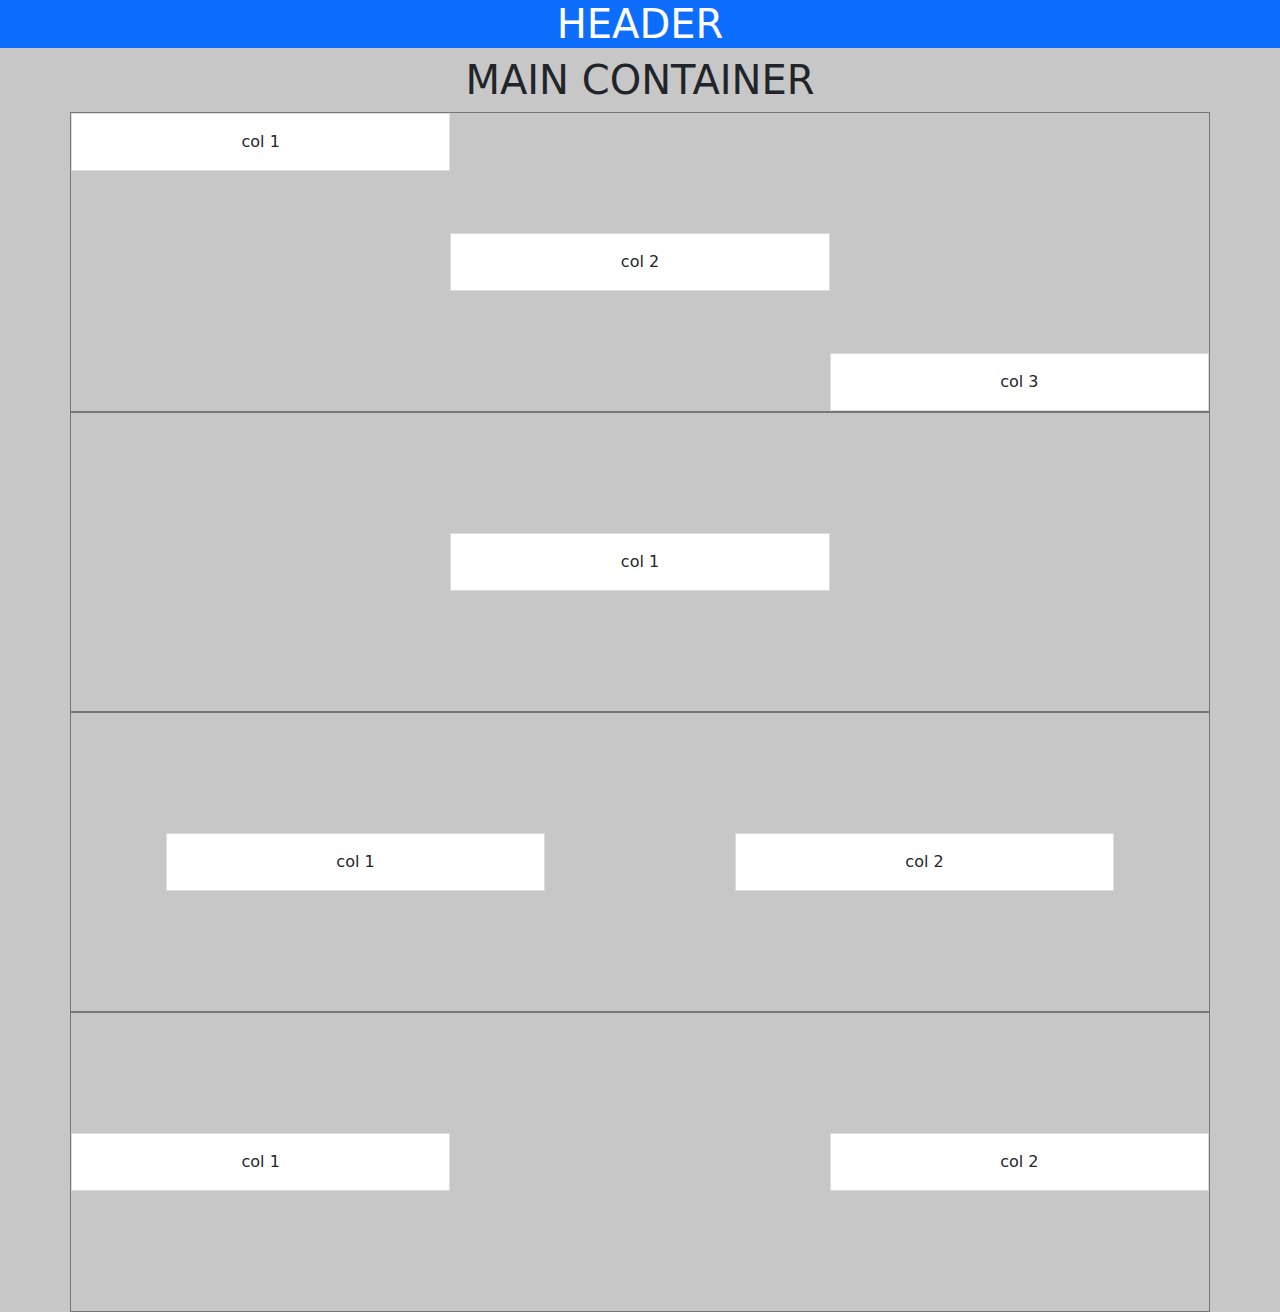
<file: alingment/index.html>
<!DOCTYPE html>
<html lang="en">
<head>
    <meta charset="UTF-8">
    <meta http-equiv="X-UA-Compatible" content="IE=edge">
    <meta name="viewport" content="width=device-width, initial-scale=1.0">
    <title>RowsAndColumns</title>

    <!-- fontawesome-icons -->
    <link rel="stylesheet" href="css/all.min.css">
    <!-- normalize css -->
    <link rel="stylesheet" href="css/normalize.css">
    <!-- framework bootstrap -->
    <link rel="stylesheet" href="css/bootstrap.min.css">
    <!-- personal style -->
    <link rel="stylesheet" href="css/style.css">
</head>
<body>
    <header class="bg-primary text-white text-center">
        <h1>HEADER</h1>
    </header>
    <main>
        <div class="container first">
            <h1>MAIN CONTAINER</h1>
            <div class="row align-items-lg-center">
                <div class="col-md-4 align-self-start">col 1</div>
                <div class="col-md-4 align-self-center">col 2</div>
                <div class="col-md-4 align-self-end">col 3</div>
            </div>

            <div class="row align-items-lg-center justify-content-center">
                <div class="col-md-4">col 1</div>
            </div>

            <div class="row align-items-lg-center justify-content-around">
                <div class="col-md-4">col 1</div>
                <div class="col-md-4">col 2</div>
            </div>

            <div class="row align-items-lg-center justify-content-between">
                <div class="col-md-4">col 1</div>
                <div class="col-md-4">col 2</div>
            </div>
        </div>
    </main>
    <script src="js/bootstrap.bundle.min.js"></script>
</body>
</html>
</file>
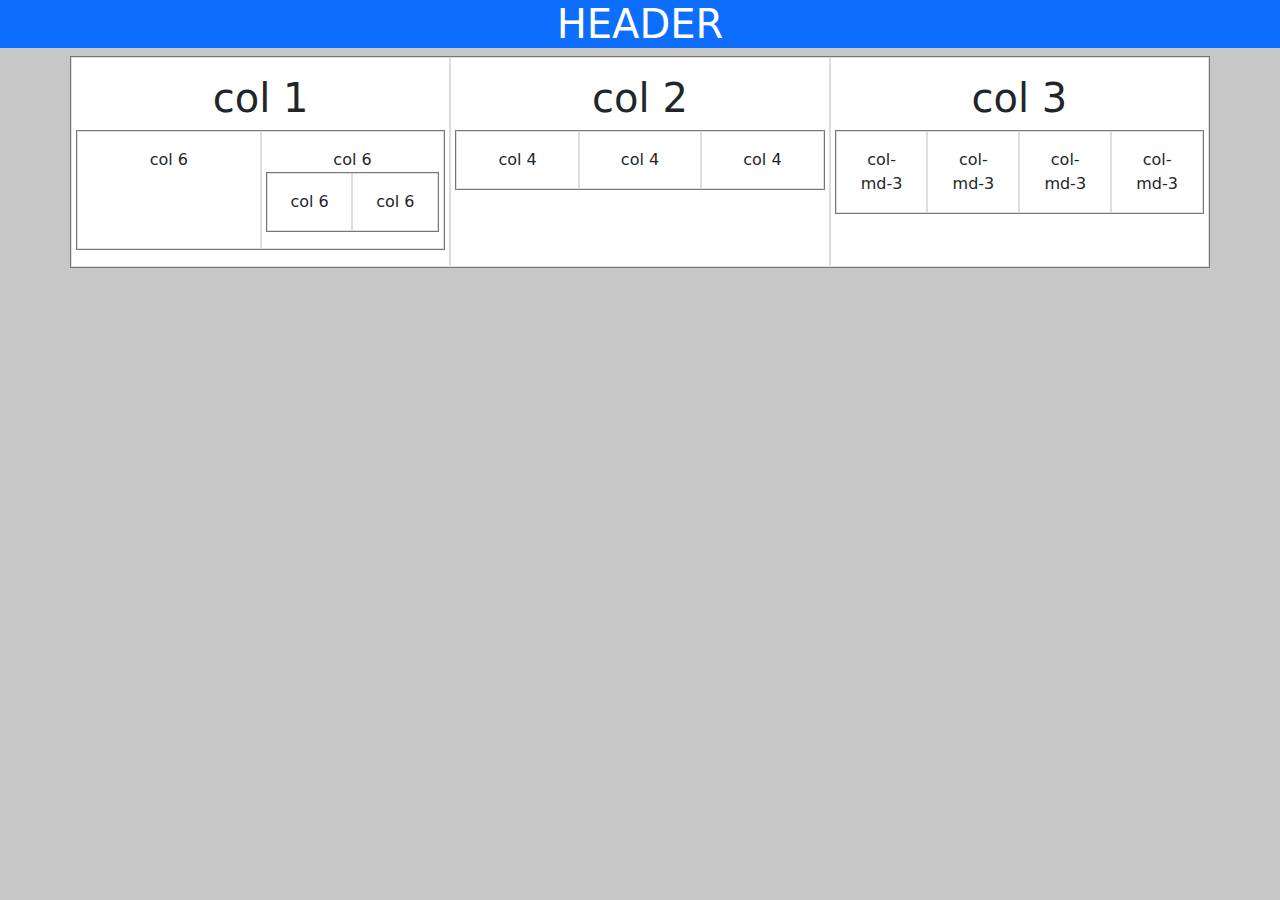
<file: anidamiento-de-columnas/index.html>
<!DOCTYPE html>
<html lang="en">
<head>
    <meta charset="UTF-8">
    <meta http-equiv="X-UA-Compatible" content="IE=edge">
    <meta name="viewport" content="width=device-width, initial-scale=1.0">
    <title>RowsAndColumns</title>

    <!-- fontawesome-icons -->
    <link rel="stylesheet" href="css/all.min.css">
    <!-- normalize css -->
    <link rel="stylesheet" href="css/normalize.css">
    <!-- framework bootstrap -->
    <link rel="stylesheet" href="css/bootstrap.min.css">
    <!-- personal style -->
    <link rel="stylesheet" href="css/style.css">
</head>
<body>
    <header class="bg-primary text-white text-center">
        <h1>HEADER</h1>
    </header>
    <main>

        <div class="container">
            <div class="row">
                <div class="col-md-4">
                    <h1> col 1</h1>
                    <div class="row">
                        <div class="col-6">col 6</div>
                        <div class="col-6">col 6
                            <div class="row">
                                <div class="col-6">col 6</div>
                                <div class="col-6">col 6</div>
                            </div>
                        </div>
                    </div>
                </div>
                <div class="col-md-4">
                    <h1> col 2</h1>
                    <div class="row">
                        <div class="col-4">col 4</div>
                        <div class="col-4">col 4</div>
                        <div class="col-4">col 4</div>
                    </div>
                </div>
                <div class="col-md-4">
                    <h1> col 3</h1>
                    <div class="row">
                        <div class="col-md-3"> col-md-3 </div>
                        <div class="col-md-3"> col-md-3 </div>
                        <div class="col-md-3"> col-md-3 </div>
                        <div class="col-md-3"> col-md-3 </div>
                    </div>
                </div>
            </div>
        </div>

    </main>
    <script src="js/bootstrap.bundle.min.js"></script>
</body>

</html>
</file>
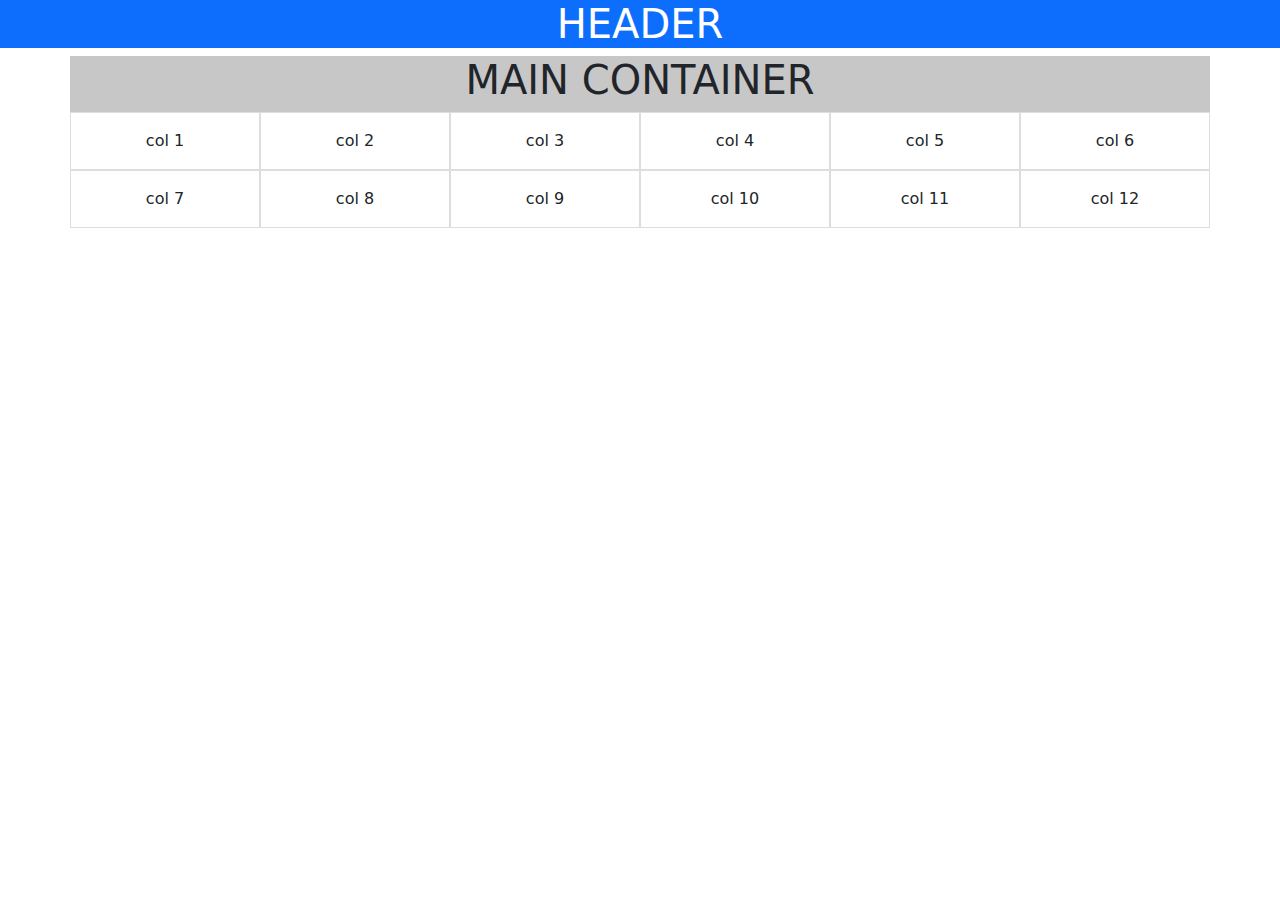
<file: columns-rows-multiple-responsive/index.html>
<!DOCTYPE html>
<html lang="en">
<head>
    <meta charset="UTF-8">
    <meta http-equiv="X-UA-Compatible" content="IE=edge">
    <meta name="viewport" content="width=device-width, initial-scale=1.0">
    <title>RowsAndColumns</title>

    <!-- fontawesome-icons -->
    <link rel="stylesheet" href="css/all.min.css">
    <!-- normalize css -->
    <link rel="stylesheet" href="css/normalize.css">
    <!-- framework bootstrap -->
    <link rel="stylesheet" href="css/bootstrap.min.css">
    <!-- personal style -->
    <link rel="stylesheet" href="css/style.css">
</head>
<body>
    <header class="bg-primary text-white text-center">
        <h1>HEADER</h1>
    </header>
    <main>
        <div class="container first">
            <h1>MAIN CONTAINER</h1>
            <div class="row">
                <div class="col-12 col-sm-6 col-md-4 col-lg-3 col-xl-2">col 1</div>
                <div class="col-12 col-sm-6 col-md-4 col-lg-3 col-xl-2">col 2</div>
                <div class="col-12 col-sm-6 col-md-4 col-lg-3 col-xl-2">col 3</div>
                <div class="col-12 col-sm-6 col-md-4 col-lg-3 col-xl-2">col 4</div>
                <div class="col-12 col-sm-6 col-md-4 col-lg-3 col-xl-2">col 5</div>
                <div class="col-12 col-sm-6 col-md-4 col-lg-3 col-xl-2">col 6</div>
                <div class="col-12 col-sm-6 col-md-4 col-lg-3 col-xl-2">col 7</div>
                <div class="col-12 col-sm-6 col-md-4 col-lg-3 col-xl-2">col 8</div>
                <div class="col-12 col-sm-6 col-md-4 col-lg-3 col-xl-2">col 9</div>
                <div class="col-12 col-sm-6 col-md-4 col-lg-3 col-xl-2">col 10</div>
                <div class="col-12 col-sm-6 col-md-4 col-lg-3 col-xl-2">col 11</div>
                <div class="col-12 col-sm-6 col-md-4 col-lg-3 col-xl-2">col 12</div>
            </div>

            <!--             <div class="row">
                <div class="col-6 col-sm-8">col-sm-8</div>
                <div class="col-6 col-sm-4">col-sm-4</div>
            </div>

            <div class="row">
                <div class="col-auto">col-lg</div>
                <div class="col-auto">col-lg col-lg col-lg</div>
            </div> -->

<!--             <div class="row">
                <div class="col-sm">col-sm</div>
                <div class="col-sm">col-sm</div>
                <div class="col-sm">col-sm</div>
            </div> -->
        </div>
    </main>
    <script src="js/bootstrap.bundle.min.js"></script>
</body>
</html>
</file>
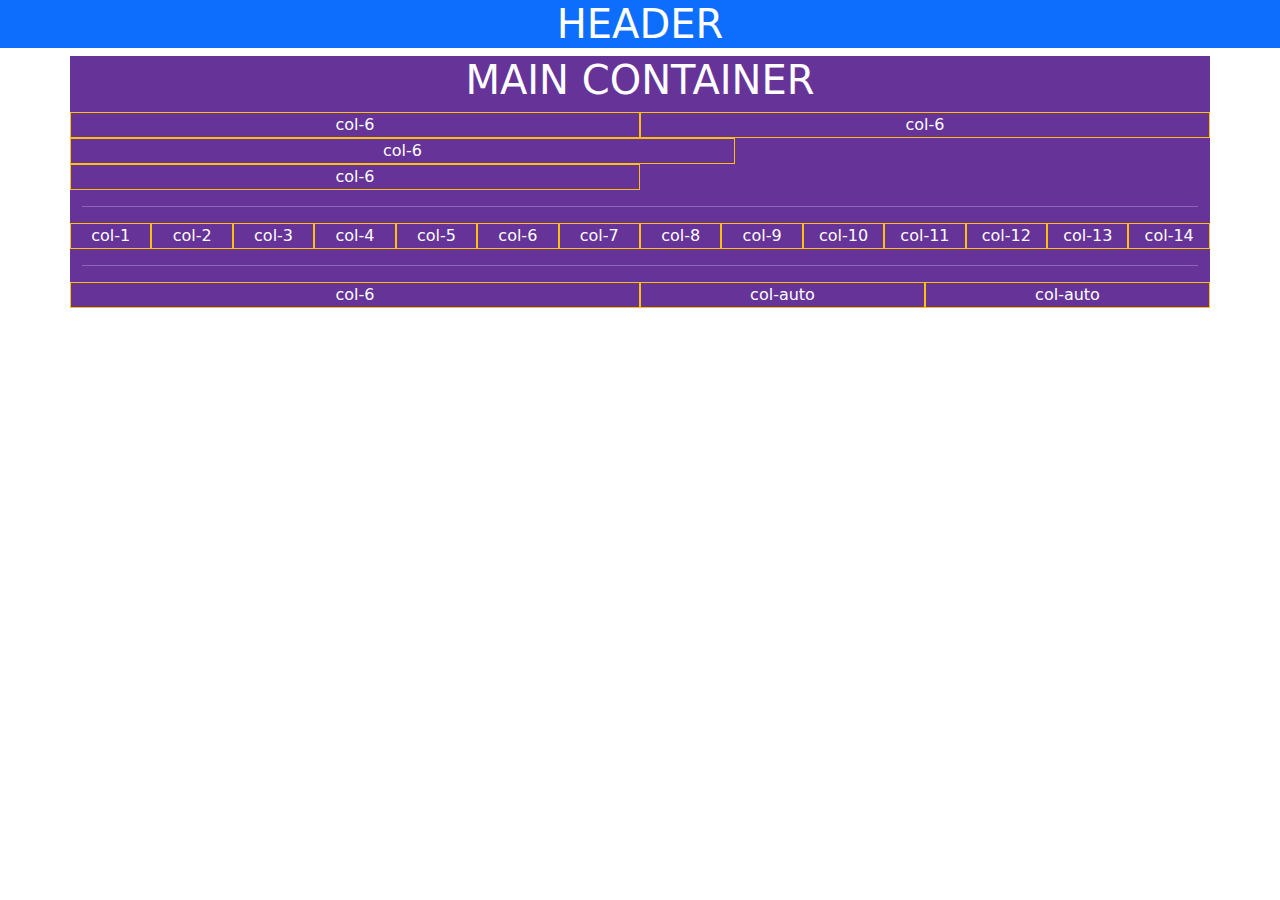
<file: columns-rows/index.html>
<!DOCTYPE html>
<html lang="en">
<head>
    <meta charset="UTF-8">
    <meta http-equiv="X-UA-Compatible" content="IE=edge">
    <meta name="viewport" content="width=device-width, initial-scale=1.0">
    <title>RowsAndColumns</title>

    <!-- fontawesome-icons -->
    <link rel="stylesheet" href="css/all.min.css">
    <!-- normalize css -->
    <link rel="stylesheet" href="css/normalize.css">
    <!-- framework bootstrap -->
    <link rel="stylesheet" href="css/bootstrap.min.css">
    <!-- personal style -->
    <link rel="stylesheet" href="css/style.css">
</head>
<body>
    <header class="bg-primary text-white text-center">
        <h1>HEADER</h1>
    </header>
    <main>
        <div class="container first">
            <h1>MAIN CONTAINER</h1>
            <div class="row">
                <div class="col-6">col-6</div>
                <div class="col-6">col-6</div>

                <div class="col-7">col-6</div>
                <div class="col-6">col-6</div>
            </div>

            <hr>
            <div class="row">
                <div class="col">col-1</div>
                <div class="col">col-2</div>
                <div class="col">col-3</div>
                <div class="col">col-4</div>
                <div class="col">col-5</div>
                <div class="col">col-6</div>
                <div class="col">col-7</div>
                <div class="col">col-8</div>
                <div class="col">col-9</div>
                <div class="col">col-10</div>
                <div class="col">col-11</div>
                <div class="col">col-12</div>
                <div class="col">col-13</div>
                <div class="col">col-14</div>
            </div>

            <hr>

            <div class="row">
                <div class="col-6">col-6</div>
                <div class="col">col-auto</div>
                <div class="col">col-auto</div>
            </div>

        </div>
    </main>
    <script src="js/bootstrap.bundle.min.js"></script>
</body>
</html>
</file>
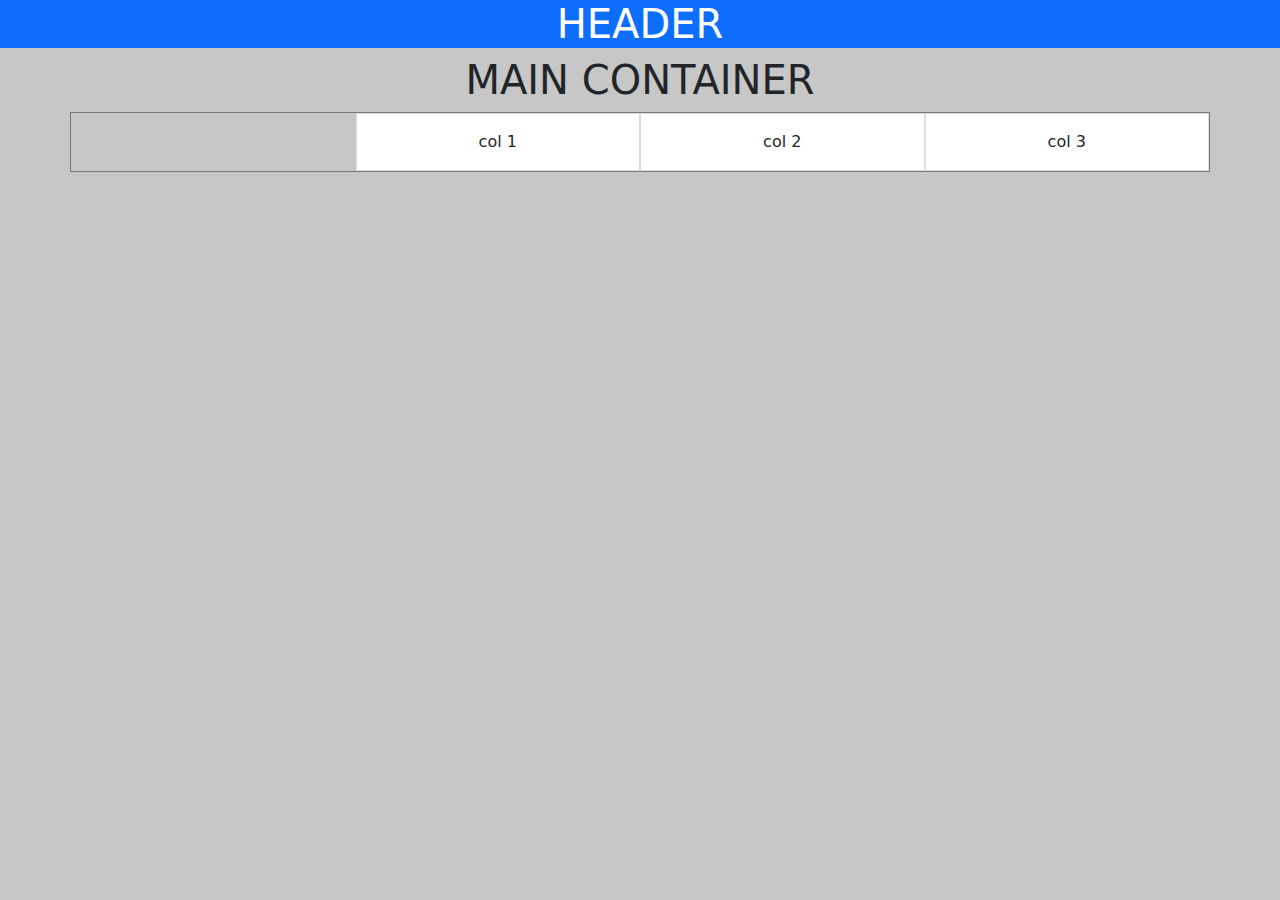
<file: offset-columns/index.html>
<!DOCTYPE html>
<html lang="en">
<head>
    <meta charset="UTF-8">
    <meta http-equiv="X-UA-Compatible" content="IE=edge">
    <meta name="viewport" content="width=device-width, initial-scale=1.0">
    <title>RowsAndColumns</title>

    <!-- fontawesome-icons -->
    <link rel="stylesheet" href="css/all.min.css">
    <!-- normalize css -->
    <link rel="stylesheet" href="css/normalize.css">
    <!-- framework bootstrap -->
    <link rel="stylesheet" href="css/bootstrap.min.css">
    <!-- personal style -->
    <link rel="stylesheet" href="css/style.css">
</head>
<body>
    <header class="bg-primary text-white text-center">
        <h1>HEADER</h1>
    </header>
    <main>
        <div class="container first">
            <h1>MAIN CONTAINER</h1>

            <div class="row">
                <div class="col-3 offset-md-4 offset-lg-3"> col 1 </div>
                <div class="col-3 "> col 2 </div>
                <div class="col-3 "> col 3 </div>
            </div>
<!--             <div class="row">
                <div class="col-md-4"> .col-md-4</div>
                <div class="col-md-4 offset-md-4"> .col-md-4 .offset-md-4</div>
            </div>

            <div class="row">
                <div class="col-md-3 offset-md-3"> .col-md-3 .offset-md-3</div>
                <div class="col-md-3 offset-md-3"> .col-md-3 .offset-md-3</div>
            </div>

            <div class="row">
                <div class="col-md-6 offset-md-3"> .col-md-6 .offset-md-3</div>
            </div> -->

        </div>
    </main>
    <script src="js/bootstrap.bundle.min.js"></script>
</body>

</html>
</file>
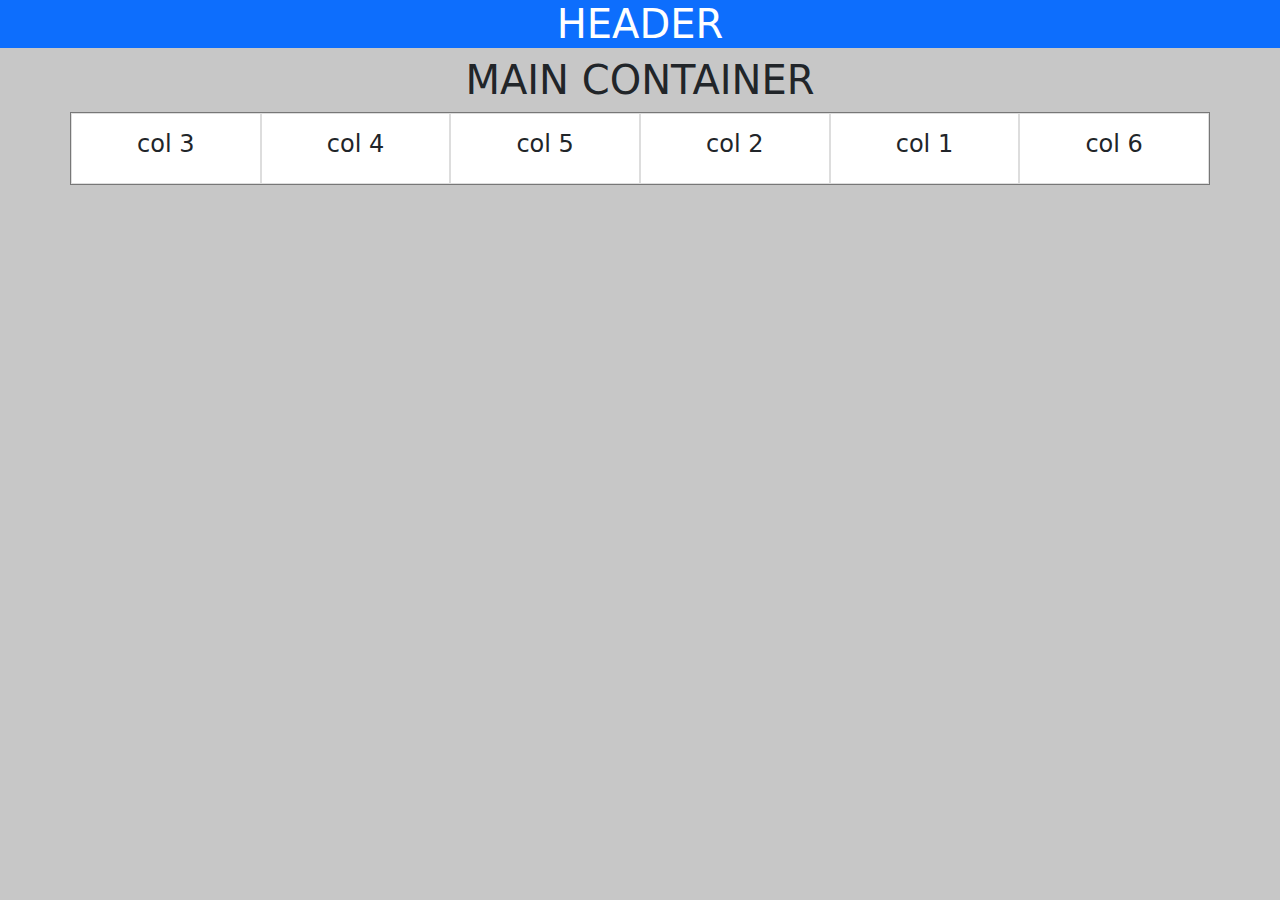
<file: order-columns/index.html>
<!DOCTYPE html>
<html lang="en">
<head>
    <meta charset="UTF-8">
    <meta http-equiv="X-UA-Compatible" content="IE=edge">
    <meta name="viewport" content="width=device-width, initial-scale=1.0">
    <title>RowsAndColumns</title>

    <!-- fontawesome-icons -->
    <link rel="stylesheet" href="css/all.min.css">
    <!-- normalize css -->
    <link rel="stylesheet" href="css/normalize.css">
    <!-- framework bootstrap -->
    <link rel="stylesheet" href="css/bootstrap.min.css">
    <!-- personal style -->
    <link rel="stylesheet" href="css/style.css">
</head>
<body>
    <header class="bg-primary text-white text-center">
        <h1>HEADER</h1>
    </header>
    <main>
        <div class="container first">
            <h1>MAIN CONTAINER</h1>
            <div class="row">
                <div class="col-md-2 order-2">
                    <h4> col 1</h4>
                </div>
                <div class="col-md-2 order-1">
                    <h4> col 2</h4>
                </div>
                <div class="col-md-2 order-first">
                    <h4> col 3</h4>
                </div>
                <div class="col-md-2 order-6">
                    <h4> col 4</h4>
                </div>
                <div class="col-md-2">
                    <h4> col 5</h4>
                </div>
                <div class="col-md-2 order-3">
                    <h4> col 6</h4>
                </div>
            </div>
        </div>
    </main>
    <script src="js/bootstrap.bundle.min.js"></script>
</body>
</html>
</file>
<file: alingment/css/style.css>
.first{
/*     background-color: #c7c7c7; */
    text-align: center;
}

body{
    background-color: #c7c7c7;
}

.row{
    height: 300px;
    border: 1px solid #777;
}


div [class|="col"]{
    border: 1px solid #ddd;
    background-color: #fff;
    text-align: center;
    padding: 1em;
}
</file>
<file: anidamiento-de-columnas/css/style.css>
.first{
/*     background-color: #c7c7c7; */
    text-align: center;
}

body{
    background-color: #c7c7c7;
}

.row{
    /* height: 300px; */
    border: 1px solid #777;
}


div [class|="col"]{
    border: 1px solid #ddd;
    background-color: #fff;
    text-align: center;
    padding: 1em;
}
</file>
<file: columns-rows-multiple-responsive/css/style.css>
.first{
    background-color: #c7c7c7;
    text-align: center;
}


div [class|="col"]{
    border: 1px solid #ddd;
    background-color: #fff;
    text-align: center;
    padding: 1em;
}
</file>
<file: columns-rows/css/style.css>
.first{
    background-color: rebeccapurple;
    color: #fff;
    text-align: center;
}


div [class|="col"]{
    border: 1px solid #ffc107;
}
</file>
<file: offset-columns/css/style.css>
.first{
/*     background-color: #c7c7c7; */
    text-align: center;
}

body{
    background-color: #c7c7c7;
}

.row{
    /* height: 300px; */
    border: 1px solid #777;
}


div [class|="col"]{
    border: 1px solid #ddd;
    background-color: #fff;
    text-align: center;
    padding: 1em;
}
</file>
<file: order-columns/css/style.css>
.first{
/*     background-color: #c7c7c7; */
    text-align: center;
}

body{
    background-color: #c7c7c7;
}

.row{
    /* height: 300px; */
    border: 1px solid #777;
}


div [class|="col"]{
    border: 1px solid #ddd;
    background-color: #fff;
    text-align: center;
    padding: 1em;
}
</file>
